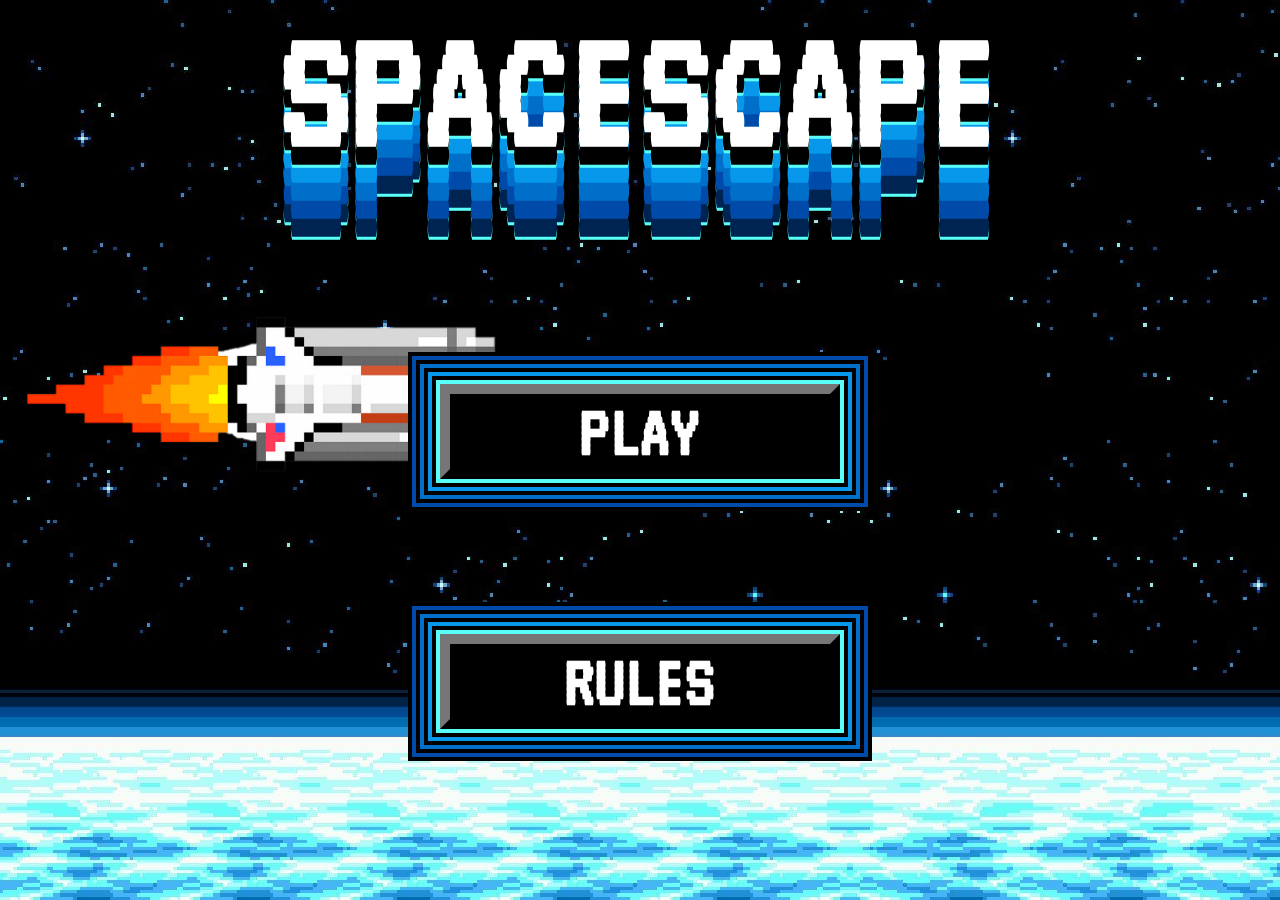
<file: index.html>
<!DOCTYPE html>
<html lang="en">
  <head>
    <meta charset="UTF-8" />
    <meta http-equiv="X-UA-Compatible" content="IE=edge" />
    <meta name="viewport" content="width=device-width, initial-scale=1.0" />
    <meta name="description" content="Spacescape is an intergalactic themed, side-scrolling platform game in which the core objective is to manoeuvre the player character between obstacles, avoiding contact, resulting in death" />
    <meta name="keywords" content="video game, space, side-scrolling platform game" />
    <meta name="author" content="Faris Dhoot" />

    <link rel="stylesheet" href="assets/css/style.css" />
    <link rel="icon" href="assets/images/favicon.png" />

    <title>SPACESCAPE</title>
  </head>
  <body class="background-image">
    <!-- Logo & Score Counter -->
    <header>
      <a href="index.html">
        <h1 id="logo">Spacescape</h1>
      </a>
      <h2 class="score">0</h2>
  </header>  

    <!-- Background Image, Spaceship & Shooting Star -->
    <main class="home-page">
      <div id="spaceship"></div>

      <!-- Player Controls -->
      <section id="player-controls">
        <div>
          <h2 class="play-button">Play</h2>
        </div>

        <div>
          <h2 class="open-modal">Rules</h2>
        </div>
      </section>

      <!-- Player Controls Modal -->
      <section>
        <div class="outer-modal">
          <div class="inner-modal">
            <h4>Assignment Expedition</h4>
            <p>
              # The year is 2083; you are stationed 1402 light years away, by the exoplanet Kepler-452b otherwise known as Earth 2.0. A coalition of world leaders and government bodies have assigned you the mission of exploring the
              potential habitability of Kepler which is thought to be desolate.
            </p>
            <p>
              # As you exit your spacecraft and approach the planet’s atmosphere, you notice a strange grouping of objects hurdling towards you. OH NO! it looks like the native species have detected your presence and are not too please.
              Quick; avoid being captured or worse, killed and intercept your orbiting spaceship, reporting your findings to ground control.
            </p>

            <h4>Manoeuvers</h4>
            <p>
              # The strategy is simple, avoid all obstacles by clicking any key on (desktop/laptop) or single tap the screen (mobile/tablet) to make your sprite jump, avoiding death. Beware not all obstacles are created equal. Some are
              larger in size and speed. Your best bet is to time your movements wisely, the longer you’re outside the safety of your ship the harder the obstacles become. Good Luck!
            </p>
            <span class="close-modal">X</span>
          </div>
        </div>
      </section>
    </main>

   <!-- Character & Game Obstacles -->
    <main>
      <div class="game">
        <div id="astronaut-sprite"></div>

        <div class="meteorite-obstacle meteorite"></div>

        <div class="fire-obstacle fire-ball"></div>

        <div class="ufo-obstacle ufo"></div>

        <div class="martian-obstacle martian"></div>

        <div class="planetary-obstacle1 planet1"></div>

        <div class="planetary-obstacle2 planet2"></div>
      </div>
    </main>
    <script src="assets/js/script.js"></script>
  </body>
</html>
</file>
<file: assets/css/style.css>
@import url("https://fonts.googleapis.com/css2?family=Orbitron&family=VT323&display=swap");

/* Create A Base 10 Unit For Measurements */

html {
  font-size: 62.5%;
}

/* Create Custom Default Settings For Document */

* {
  margin: 0;
  padding: 0;
  box-sizing: border-box;
}

body {
  color: #ffffff;
  background: #000000;
  font-family: Orbitron, sans-serif;
}

/* Heading Styling */
#logo,
h2,
h3 {
  font-family: VT323;
}

/* Background Image, Spaceship & Shooting Star Animations */
.background-image {
  background: url("../images/background-image-horizon.jpg");
  image-rendering: pixelated;
  filter: saturate(130%);
  min-height: 100vh;
  width: 100%;
  background-size: cover;
  position: relative;
  animation: space-movement 40s linear infinite;
  overflow: hidden;
}

@keyframes space-movement {
  0% {
    background-position: 0 0;
  }
  100% {
    background-position: 100vw 0;
  }
}

#spaceship {
  background: url("../images/spaceship.png");
  background-size: cover;
  height: 58rem;
  width: 58rem;
  position: absolute;
  top: 11.5%;
  transform: rotate(90deg);
  animation: ship-movement 20s infinite linear;
}

@keyframes ship-movement {
  from {
    left: -620px;
  }
  to {
    left: 100%;
  }
}

/* Logo & Score Counter */

header {
  text-align: center;
}

header a {
  text-decoration: none;
  color: inherit;
}

#logo {
  display: inline-block;
  text-transform: uppercase;
  font-size: 18rem;
  text-shadow: #000000 0 18px 0, #76f6f0 0 21px 0, #2392d2 0 36px 0, #006aaf 0 54px 0, #004891 0 72px 0, #022345 0 90px 0, #76f6f0 0 93px 0;
}

.score {
  font-size: 7.5rem;
  text-shadow: #000000 0 4px 0, #76f6f0 0 5px 0, #2392d2 0 8px 0, #006aaf 0 12px 0, #004891 0 16px 0, #022345 0 20px 0, #76f6f0 0 21px 0;
  margin-top: 6rem;
}

/* Player Controls */

#player-controls {
  width: 40rem;
  height: 50rem;
  display: flex;
  flex-direction: column;
  align-items: center;
  font-size: 5rem;
  text-transform: uppercase;
  justify-content: space-around;
  position: absolute;
  left: 0;
  right: 0;
  top: 34%;
  margin-left: auto;
  margin-right: auto;
  z-index: 1;
}

#player-controls a {
  text-decoration: none;
  color: inherit;
}

#player-controls h2 {
  background-color: #000000;
  width: 40rem;
  text-align: center;
  border: #222222 outset 10px;
  box-shadow: #76f6f0 0px 0px 0px 4px, #000000 0px 0px 0px 8px, #2392d2 0px 0px 0px 12px, #000000 0px 0px 0px 16px, #006aaf 0px 0px 0px 20px, #000000 0px 0px 0px 24px, #004891 0px 0px 0px 28px, #000000 0px 0px 0px 32px;
  animation: zero-gravity-controls 6s ease-in-out infinite;
}

@keyframes zero-gravity-controls {
  0% {
    transform: translateY(0px);
  }
  50% {
    transform: translateY(15px);
  }
  100% {
    transform: translateY(0px);
  }
}

#player-controls h2:hover {
  background-color: #ff3e4f;
  cursor: pointer;
  box-shadow: #ffdd5c 0px 0px 0px 4px, #000000 0px 0px 0px 8px, #feaf34 0px 0px 0px 12px, #000000 0px 0px 0px 16px, #fe9200 0px 0px 0px 20px, #000000 0px 0px 0px 24px, #fb6a04 0px 0px 0px 28px, #000000 0px 0px 0px 32px,
    #ff5100 0px 0px 0px 36px;
  text-shadow: #000000 2px 3px, #000000 2px 6px;
}

/* Player Controls - Terminal Modal */

.outer-modal {
  display: flex;
  align-items: center;
  justify-content: center;
  position: fixed;
  height: 100vh;
  width: 100vw;
  top: 0;
  left: 0;
  background-color: rgb(0, 0, 0, 0.7);
  z-index: 2;
  opacity: 0;
  visibility: hidden;
}

.inner-modal {
  width: 95rem;
  height: 54rem;
  background: radial-gradient(circle at center, #004891, #022345, #000000 100%);
  background: url("../images/terminal.jpg") center center;
  background-size: cover;
  font-size: 2rem;
  text-shadow: #000000 2px 2px;
  border-radius: 50px;
  overflow-y: auto;
}

.inner-modal h4 {
  font-size: 5rem;
  text-align: center;
  margin-top: 4rem;
}

.inner-modal p {
  line-height: 3.1rem;
  padding: 0 6rem;
  margin: 2rem;
}

#settings-modal-content {
  display: flex;
  justify-content: space-between;
  margin: 11rem;
}

.settings-options {
  display: inline-flex;
  flex-direction: column;
  font-size: 2.5rem;
  align-items: center;
}

.settings-options h5 {
  font-size: 3rem;
}

.settings-options label {
  margin: 3rem;
}

input {
  cursor: pointer;
}

.modal-toggle {
  visibility: visible;
  opacity: 1;
}

.close-modal {
  font-size: 2rem;
  padding-bottom: 30px;
  cursor: pointer;
  text-align: center;
  display: flex;
  justify-content: center;
}

.close-modal:hover {
  color: #ff3e4f;
}

/* Player Sprite & Animations */

#astronaut-sprite {
  height: 40rem;
  width: 30rem;
  background: url("../images/player-sprite.png");
  image-rendering: pixelated;
  background-size: cover;
  position: absolute;
  bottom: 1rem;
  left: -10rem;
}

.animate-sprite {
  animation: sprite-jump 0.6s linear;
}

@keyframes sprite-jump {
  0% {
    top: 200px;
  }
  30% {
    top: 100px;
  }
  70% {
    top: 100px;
  }
  100% {
    top: 200px;
  }
}

/* Game Obstacles & Animation */

.meteorite-obstacle {
  height: 20rem;
  width: 27rem;
  transform: rotate(45deg);
  position: absolute;
  bottom: 7rem;
  right: 0;
  animation: meteorite-obstacle 3s linear infinite;
}

.meteorite {
  background: url("../images/meteorite.png") center center;
  background-size: cover;
}

@keyframes meteorite-obstacle {
  0% {
    left: 100%;
  }
  100% {
    left: -25%;
  }
}

.fire-obstacle {
  height: 19rem;
  width: 25rem;
  transform: rotate(45deg);
  position: absolute;
  bottom: 10rem;
  right: 0;
  animation: fire-obstacle 15s linear infinite;
}

.fire-ball {
  background: url("../images/fireball.png") center center;
  background-size: cover;
}

@keyframes fire-obstacle {
  0% {
    left: 400%;
  }
  100% {
    left: -400%;
  }
}

.ufo-obstacle {
  height: 30rem;
  width: 30rem;
  position: absolute;
  bottom: 7rem;
  right: 0;
  animation: alien-obstacle 25s linear infinite;
}

.ufo {
  background: url("../images/ufo.png");
  background-size: cover;
}

@keyframes alien-obstacle {
  0% {
    left: 600%;
  }
  100% {
    left: -600%;
  }
}

.martian-obstacle {
  height: 32rem;
  width: 32rem;
  position: absolute;
  bottom: 7rem;
  right: 0;
  animation: alien-obstacle 35s linear infinite;
}

.martian {
  background: url("../images/martian.png");
  background-size: cover;
}

@keyframes alien-obstacle {
  0% {
    left: 1000%;
  }
  100% {
    left: -1000%;
  }
}

.planetary-obstacle1 {
  height: 34rem;
  width: 34rem;
  position: absolute;
  bottom: 7rem;
  right: 0;
  animation: planetary-obstacle1 45s linear infinite;
}

.planet1 {
  background: url("../images/planet1.png");
  background-size: cover;
}

@keyframes planetary-obstacle1 {
  0% {
    left: 1500%;
  }
  100% {
    left: -1500%;
  }
}

.planetary-obstacle2 {
  height: 35rem;
  width: 35rem;
  position: absolute;
  bottom: 7rem;
  right: 0;
  animation: planetary-obstacle1 50s linear infinite;
}

.planet2 {
  background: url("../images/planet2.png");
  background-size: cover;
}

@keyframes planetary-obstacle2 {
  0% {
    left: 2000%;
  }
  100% {
    left: -2000%;
  }
}

/* General Media Queries - Max Width */

/* Screen Size: 1200px & Below */
@media screen and (max-width: 1200px) {
  #spaceship {
    width: 55rem;
    height: 55rem;
    top: 10rem;
  }

  #astronaut-sprite {
    height: 38rem;
    width: 28rem;
  }

  .meteorite-obstacle {
    height: 21rem;
    width: 28rem;
  }

  .fire-obstacle {
    height: 17rem;
    width: 23rem;
  }

  .ufo-obstacle {
    height: 28rem;
    width: 28rem;
  }

  .martian-obstacle {
    height: 29rem;
    width: 29rem;
  }

  .planetary-obstacle1 {
    height: 30rem;
    width: 30rem;
  }

  .planetary-obstacle2 {
    height: 31rem;
    width: 31rem;
  }
}

/* Screen Size: 1024px & Below */
@media screen and (max-width: 1024px) {
  #spaceship {
    width: 50rem;
    height: 50rem;
    top: 12rem;
  }

  #astronaut-sprite {
    height: 36rem;
    width: 26rem;
  }

  .meteorite-obstacle {
    height: 19rem;
    width: 26rem;
    bottom: 8rem;
  }

  .fire-obstacle {
    height: 17rem;
    width: 21rem;
    background-size: cover;
  }

  .ufo-obstacle {
    height: 26rem;
    width: 26rem;
  }

  .martian-obstacle {
    height: 27rem;
    width: 27rem;
  }

  .planetary-obstacle1 {
    height: 28rem;
    width: 28rem;
  }

  .planetary-obstacle2 {
    height: 29rem;
    width: 29rem;
  }

  .inner-modal {
    width: 90rem;
    height: 51rem;
  }

  .close-modal {
    font-size: 1.5rem;
  }
}

/* Screen Size: 900px & Below */
@media screen and (max-width: 900px) {
  #spaceship {
    width: 45rem;
    height: 45rem;
    top: 33rem;
  }

  #logo {
    font-size: 15rem;
    text-shadow: #000000 0 15px 0, #76f6f0 0 18px 0, #2392d2 0 30px 0, #006aaf 0 45px 0, #004891 0 55px 0, #022345 0 70px 0, #76f6f0 0 73px 0;
  }

  #score-counter {
    font-size: 7rem;
  }

  #player-controls {
    width: 35rem;
    height: 45rem;
    font-size: 4.5rem;
  }

  #player-controls h2 {
    width: 35rem;
    border: #222222 outset 8px;
  }

  #astronaut-sprite {
    height: 34rem;
    width: 24rem;
  }

  .meteorite-obstacle {
    height: 17rem;
    width: 24rem;
  }

  .fire-obstacle {
    height: 15rem;
    width: 19rem;
  }

  .ufo-obstacle {
    height: 24rem;
    width: 24rem;
  }

  .martian-obstacle {
    height: 25rem;
    width: 25rem;
  }

  .planetary-obstacle1 {
    height: 26rem;
    width: 26rem;
  }

  .planetary-obstacle2 {
    height: 27rem;
    width: 27rem;
  }

  .inner-modal {
    width: 76rem;
    height: 44rem;
  }

  .close-modal {
    font-size: 1.2rem;
  }

  #settings-modal-content {
    margin: 9rem;
  }

  .settings-options {
    font-size: 2rem;
  }

  .settings-options h5 {
    font-size: 2.5rem;
  }
}

/* Screen Size: 769px & Below */
@media screen and (max-width: 769px) {
  #spaceship {
    width: 40rem;
    height: 40rem;
    top: 36rem;
  }

  #logo {
    font-size: 13rem;
    text-shadow: #000000 0 13px 0, #76f6f0 0 16px 0, #2392d2 0 26px 0, #006aaf 0 39px 0, #004891 0 52px 0, #022345 0 65px 0, #76f6f0 0 68px 0;
  }

  #player-controls {
    width: 30rem;
    height: 40rem;
    font-size: 4rem;
  }

  #player-controls h2 {
    width: 30rem;
    box-shadow: #76f6f0 0 0 0 3px, #000000 0 0 0 6px, #2392d2 0 0 0 9px, #000000 0 0 0 12px, #006aaf 0 0 0 15px, #000000 0 0 0 18px, #004891 0 0 0 21px, #000000 0 0 0 24px, #022345 0 0 0 27px;
    border: #222222 outset 7px;
  }

  #player-controls h2:hover {
    box-shadow: #ffdd5c 0 0 0 3px, #000000 0 0 0 6px, #feaf34 0 0 0 9px, #000000 0 0 0 12px, #fe9200 0 0 0 15px, #000000 0 0 0 18px, #fb6a04 0 0 0 21px, #000000 0 0 0 24px, #ff5100 0 0 0 27px;
  }

  #astronaut-sprite {
    height: 32rem;
    width: 22rem;
    margin-left: 1rem;
  }

  .meteorite-obstacle {
    height: 15rem;
    width: 22rem;
    bottom: 8.5rem;
  }

  .fire-obstacle {
    height: 13rem;
    width: 17rem;
  }

  .ufo-obstacle {
    height: 22rem;
    width: 22rem;
  }

  .martian-obstacle {
    height: 23rem;
    width: 23rem;
  }

  .planetary-obstacle1 {
    height: 24rem;
    width: 24rem;
  }

  .planetary-obstacle2 {
    height: 25rem;
    width: 25rem;
  }

  .inner-modal {
    width: 60rem;
    height: 34rem;
  }

  .inner-modal h4 {
    font-size: 4rem;
  }

  #settings-modal-content {
    margin: 7rem;
  }

  .settings-options {
    font-size: 1.5rem;
  }

  .settings-options h5 {
    font-size: 2rem;
  }
}

/* Screen Size: 650px & Below */
@media screen and (max-width: 650px) {
  #spaceship {
    width: 35rem;
    height: 35rem;
    top: 33rem;
  }

  #logo {
    font-size: 12rem;
    text-shadow: #000000 0 12px 0, #76f6f0 0 15px 0, #2392d2 0 24px 0, #006aaf 0 36px 0, #004891 0 48px 0, #022345 0 60px 0, #76f6f0 0 63px 0;
  }

  #score-counter {
    font-size: 6.5rem;
    margin-top: 5rem;
  }

  #player-controls {
    width: 25rem;
    height: 35rem;
    font-size: 3.5rem;
  }

  #player-controls h2 {
    width: 25rem;
  }

  #astronaut-sprite {
    height: 30rem;
    width: 20rem;
    margin-left: 1.5rem;
  }

  .meteorite-obstacle {
    height: 13rem;
    width: 20rem;
  }

  .fire-obstacle {
    height: 11rem;
    width: 15rem;
  }

  .ufo-obstacle {
    height: 20rem;
    width: 20rem;
  }

  .martian-obstacle {
    height: 21rem;
    width: 21rem;
  }

  .planetary-obstacle1 {
    height: 22rem;
    width: 22rem;
  }

  .planetary-obstacle2 {
    height: 23rem;
    width: 23rem;
  }

  .inner-modal {
    width: 50rem;
    height: 28rem;
  }

  .inner-modal h4 {
    font-size: 3rem;
  }

  .inner-modal p {
    line-height: 2.7rem;
  }

  #settings-modal-content {
    margin: 6rem 6rem 2rem 6rem;
  }

  .settings-options {
    font-size: 1.3rem;
  }

  .settings-options h5 {
    font-size: 1.8rem;
  }
}

/* Screen Size: 550px & Below */
@media screen and (max-width: 550px) {
  #spaceship {
    width: 30rem;
    height: 30rem;
    top: 38rem;
  }

  #logo {
    font-size: 10rem;
    text-shadow: #000000 0 10px 0, #76f6f0 0 13px 0, #2392d2 0 20px 0, #006aaf 0 30px 0, #004891 0 40px 0, #022345 0 50px 0, #76f6f0 0 53px 0;
  }

  #score-counter {
    font-size: 5rem;
    text-shadow: #000000 0 3px 0, #76f6f0 0 4px 0, #2392d2 0 6px 0, #006aaf 0 9px 0, #004891 0 12px 0, #022345 0 15px 0, #76f6f0 0 16px 0;
  }

  #player-controls {
    width: 20rem;
    height: 30rem;
    font-size: 3rem;
  }

  #player-controls h2 {
    width: 20rem;
    box-shadow: #76f6f0 0 0 0 2px, #000000 0 0 0 4px, #2392d2 0 0 0 6px, #000000 0 0 0 8px, #006aaf 0 0 0 10px, #000000 0 0 0 12px, #004891 0 0 0 14px, #000000 0 0 0 16px, #022345 0 0 0 18px;
    border: #222222 outset 6px;
  }

  #player-controls h2:hover {
    box-shadow: #ffdd5c 0 0 0 2px, #000000 0 0 0 4px, #feaf34 0 0 0 6px, #000000 0 0 0 8px, #fe9200 0 0 0 10px, #000000 0 0 0 12px, #fb6a04 0 0 0 14px, #000000 0 0 0 16px, #ff5100 0 0 0 18px;
    text-shadow: #000000 2px 2px, #000000 2px 4px;
  }

  #astronaut-sprite {
    height: 25rem;
    width: 17rem;
    margin-left: 3rem;
  }

  .meteorite-obstacle {
    height: 10rem;
    width: 17rem;
  }

  .fire-obstacle {
    height: 9rem;
    width: 12rem;
  }

  .ufo-obstacle {
    height: 15rem;
    width: 15rem;
  }

  .martian-obstacle {
    height: 16rem;
    width: 16rem;
  }

  .planetary-obstacle1 {
    height: 17rem;
    width: 17rem;
  }

  .planetary-obstacle2 {
    height: 18rem;
    width: 18rem;
  }

  .inner-modal {
    width: 46rem;
    height: 27rem;
  }

  .inner-modal h4 {
    font-size: 2.5rem;
  }

  .inner-modal p {
    padding: 0 4rem;
  }
}

/* Screen Size: 481px & Below */
@media screen and (max-width: 481px) {
  #spaceship {
    width: 25rem;
    height: 25rem;
    top: 36rem;
  }

  #logo {
    font-size: 9rem;
    text-shadow: #000000 0 9px 0, #76f6f0 0 12px 0, #2392d2 0 18px 0, #006aaf 0 27px 0, #004891 0 36px 0, #022345 0 45px 0, #76f6f0 0 48px 0;
  }

  #score-counter {
    font-size: 4.5rem;
    margin-top: 4rem;
  }

  #player-controls {
    width: 15rem;
    height: 25rem;
    font-size: 2.5rem;
  }

  #player-controls h2 {
    width: 15rem;
    border: #222222 outset 5px;
  }

  #astronaut-sprite {
    height: 20rem;
    width: 16rem;
    margin-left: 4.5rem;
    bottom: 3rem;
  }

  .meteorite-obstacle {
    height: 7rem;
    width: 14rem;
    bottom: 10rem;
  }

  .fire-obstacle {
    height: 8rem;
    width: 7rem;
  }

  .ufo-obstacle {
    height: 12rem;
    width: 12rem;
  }

  .martian-obstacle {
    height: 13rem;
    width: 13rem;
  }

  .planetary-obstacle1 {
    height: 14rem;
    width: 14rem;
  }

  .planetary-obstacle2 {
    height: 15rem;
    width: 15rem;
  }

  .inner-modal {
    width: 40rem;
    height: 23rem;
  }

  #settings-modal-content {
    margin: 3rem 3rem 1rem 3rem;
  }

  .settings-options {
    font-size: 1.3rem;
  }

  .settings-options h5 {
    font-size: 1.8rem;
  }
}

/* Screen Size: 400px & Below */
@media screen and (max-width: 400px) {
  #spaceship {
    width: 20rem;
    height: 20rem;
    top: 49rem;
  }

  #logo {
    font-size: 7rem;
    text-shadow: #000000 0 5px 0, #76f6f0 0 7px 0, #2392d2 0 10px 0, #006aaf 0 15px 0, #004891 0 20px 0, #022345 0 25px 0, #76f6f0 0 27px 0;
  }

  #score-counter {
    font-size: 4rem;
    text-shadow: #000000 0 3px 0, #76f6f0 0 4px 0, #2392d2 0 6px 0, #006aaf 0 9px 0, #004891 0 12px 0, #022345 0 15px 0, #76f6f0 0 16px 0;
    margin-top: 2rem;
  }

  #player-controls {
    width: 10rem;
    height: 25rem;
    font-size: 1.5rem;
    top: 30%;
  }

  #player-controls h2 {
    width: 10rem;
    box-shadow: #76f6f0 0 0 0 1px, #000000 0 0 0 2px, #2392d2 0 0 0 3px, #000000 0 0 0 4px, #006aaf 0 0 0 5px, #000000 0 0 0 6px, #004891 0 0 0 7px, #000000 0 0 0 8px, #022345 0 0 0 9px;
  }

  #player-controls h2:hover {
    box-shadow: #ffdd5c 0 0 0 1px, #000000 0 0 0 2px, #feaf34 0 0 0 3px, #000000 0 0 0 4px, #fe9200 0 0 0 5px, #000000 0 0 0 6px, #fb6a04 0 0 0 7px, #000000 0 0 0 8px, #ff5100 0 0 0 9px;
    text-shadow: #000000 2px 2px, #000000 2px 2px;
  }

  .inner-modal {
    width: 35rem;
    height: 20rem;
  }

  .inner-modal h4 {
    font-size: 2rem;
  }

  .inner-modal p {
    padding: 0 2rem;
  }

  .settings-options {
    font-size: 1.2rem;
  }

  .settings-options label {
    margin: 2rem;
  }

  .settings-options h5 {
    font-size: 1.3rem;
  }

  #astronaut-sprite {
    height: 19rem;
    width: 15rem;
    margin-left: 5rem;
    bottom: 3rem;
  }

  .meteorite-obstacle {
    height: 6rem;
    width: 13rem;
    bottom: 9rem;
  }

  .fire-obstacle {
    height: 7rem;
    width: 6rem;
    bottom: 8rem;
  }

  .ufo-obstacle {
    height: 11rem;
    width: 11rem;
  }

  .martian-obstacle {
    height: 12rem;
    width: 12rem;
  }

  .planetary-obstacle1 {
    height: 13rem;
    width: 13rem;
  }

  .planetary-obstacle2 {
    height: 14rem;
    width: 14rem;
  }
}

/* Screen Size: 320px & Below */
@media screen and (max-width: 320px) {
  #spaceship {
    width: 15rem;
    height: 15rem;
    top: 43rem;
  }

  #logo {
    font-size: 6rem;
    text-shadow: #000000 0 4px 0, #76f6f0 0 6px 0, #2392d2 0 8px 0, #006aaf 0 12px 0, #004891 0 16px 0, #022345 0 20px 0, #76f6f0 0 22px 0;
  }

  #score-counter {
    font-size: 3.5rem;
    margin-top: 1.5rem;
  }

  #astronaut-sprite {
    height: 17rem;
    width: 13rem;
    margin-left: 5rem;
    bottom: 3rem;
  }

  .meteorite-obstacle {
    height: 5rem;
    width: 11rem;
    bottom: 10rem;
  }

  .fire-obstacle {
    height: 6rem;
    width: 5rem;
  }

  .ufo-obstacle {
    height: 9rem;
    width: 9rem;
  }

  .martian-obstacle {
    height: 10rem;
    width: 10rem;
  }

  .planetary-obstacle1 {
    height: 11rem;
    width: 11rem;
  }

  .planetary-obstacle2 {
    height: 12rem;
    width: 12rem;
  }

  .inner-modal {
    width: 25rem;
    height: 14rem;
  }

  .inner-modal h4 {
    font-size: 1.5rem;
  }

  .inner-modal p {
    font-size: 1.2rem;
    padding: 0 1rem;
  }

  .settings-options h5 {
    font-size: 1.2rem;
    text-align: center;
  }

  .settings-options {
    font-size: 1.1rem;
    text-align: center;
  }

  .settings-options label {
    margin: 1.1rem;
  }

  #settings-modal-content {
    margin-top: 0.5rem;
    justify-content: center;
  }

  .close-modal {
    font-size: 1rem;
  }
}

/* General Media Queries - Max Height */
/* Screen Height: 540px */
@media screen and (max-height: 540px) {
  #logo {
    font-size: 10rem;
    text-shadow: #000000 0 10px 0, #76f6f0 0 13px 0, #2392d2 0 20px 0, #006aaf 0 30px 0, #004891 0 40px 0, #022345 0 50px 0, #76f6f0 0 53px 0;
  }

  #score-counter {
    font-size: 4rem;
    text-shadow: #000000 0 3px 0, #76f6f0 0 4px 0, #2392d2 0 6px 0, #006aaf 0 9px 0, #004891 0 12px 0, #022345 0 15px 0, #76f6f0 0 16px 0;
    margin-top: 4rem;
  }

  #spaceship {
    height: 30rem;
    width: 30rem;
    top: 30rem;
  }

  #player-controls {
    height: 8rem;
    font-size: 3rem;
    flex-direction: row;
    justify-content: center;
  }

  #player-controls h2 {
    width: 17rem;
    box-shadow: #76f6f0 0 0 0 1px, #000000 0 0 0 2px, #2392d2 0 0 0 3px, #000000 0 0 0 4px, #006aaf 0 0 0 5px, #000000 0 0 0 6px, #004891 0 0 0 7px, #000000 0 0 0 8px, #022345 0 0 0 9px;
    margin: 3rem;
  }

  #player-controls h2:hover {
    box-shadow: #ffdd5c 0 0 0 1px, #000000 0 0 0 2px, #feaf34 0 0 0 3px, #000000 0 0 0 4px, #fe9200 0 0 0 5px, #000000 0 0 0 6px, #fb6a04 0 0 0 7px, #000000 0 0 0 8px, #ff5100 0 0 0 9px;
    text-shadow: #000000 2px 2px, #000000 2px 2px;
  }

  .inner-modal {
    font-size: 1.8rem;
  }

  .inner-modal h4 {
    font-size: 4rem;
  }

  #astronaut-sprite {
    height: 25rem;
    width: 17rem;
    margin-left: 3rem;
  }

  @keyframes sprite-jump {
    0% {
      top: -75px;
    }
    30% {
      top: -25px;
    }
    70% {
      top: 50px;
    }
    100% {
      top: 75px;
    }
  }

  .animate-sprite {
    animation: sprite-jump 0.3s linear;
  }

  .meteorite-obstacle {
    height: 10rem;
    width: 17rem;
  }

  .fire-obstacle {
    height: 9rem;
    width: 12rem;
  }

  .ufo-obstacle {
    height: 14rem;
    width: 14rem;
  }

  .martian-obstacle {
    height: 15rem;
    width: 15rem;
  }

  .planetary-obstacle1 {
    height: 16rem;
    width: 16rem;
  }

  .planetary-obstacle2 {
    height: 16rem;
    width: 16rem;
  }
}

/* Screen Height: 450px */
@media screen and (max-height: 450px) {
  #logo {
    font-size: 7rem;
    text-shadow: #000000 0 5px 0, #76f6f0 0 7px 0, #2392d2 0 10px 0, #006aaf 0 15px 0, #004891 0 20px 0, #022345 0 25px 0, #76f6f0 0 27px 0;
  }

  #score-counter {
    font-size: 2.5rem;
    text-shadow: #000000 0 1px 0, #76f6f0 0 2px 0, #2392d2 0 3px 0, #006aaf 0 4px 0, #004891 0 5px 0, #022345 0 6px 0, #76f6f0 0 7px 0;
    margin-top: 2.5rem;
  }

  #spaceship {
    height: 20rem;
    width: 20rem;
    top: 20rem;
  }

  #player-controls {
    height: 10rem;
    font-size: 2rem;
    flex-direction: row;
    justify-content: center;
  }

  #player-controls h2 {
    width: 14rem;
    box-shadow: #76f6f0 0 0 0 1px, #000000 0 0 0 2px, #2392d2 0 0 0 3px, #000000 0 0 0 4px, #006aaf 0 0 0 5px, #000000 0 0 0 6px, #004891 0 0 0 7px, #000000 0 0 0 8px, #022345 0 0 0 9px;
    margin: 3rem;
  }

  .inner-modal {
    width: 50rem;
    height: 28rem;
  }

  .inner-modal h4 {
    font-size: 3rem;
  }

  .inner-modal p {
    line-height: 2.7rem;
  }

  #astronaut-sprite {
    height: 19rem;
    width: 15rem;
    margin-left: 5rem;
    bottom: 3rem;
  }

  .meteorite-obstacle {
    height: 6rem;
    width: 13rem;
    bottom: 10rem;
  }

  .fire-obstacle {
    height: 7rem;
    width: 6rem;
  }

  .ufo-obstacle {
    height: 11rem;
    width: 11rem;
  }

  .martian-obstacle {
    height: 12rem;
    width: 12rem;
  }

  .planetary-obstacle1 {
    height: 13rem;
    width: 13rem;
  }

  .planetary-obstacle2 {
    height: 14rem;
    width: 14rem;
  }
}

/* Screen Height: 400px - Orientation Landscape */
@media screen and (max-height: 400px) {
  #logo {
    font-size: 6rem;
    text-shadow: #000000 0 4px 0, #76f6f0 0 6px 0, #2392d2 0 8px 0, #006aaf 0 12px 0, #004891 0 16px 0, #022345 0 20px 0, #76f6f0 0 22px 0;
  }

  #score-counter {
    font-size: 2rem;
    text-shadow: #000000 0 1px 0, #76f6f0 0 2px 0, #2392d2 0 3px 0, #006aaf 0 4px 0, #004891 0 5px 0, #022345 0 6px 0, #76f6f0 0 7px 0;
    margin-top: 2.5rem;
  }

  #spaceship {
    height: 20rem;
    width: 20rem;
    top: 20rem;
  }

  #player-controls {
    height: 5rem;
    font-size: 2rem;
    flex-direction: row;
    justify-content: center;
  }

  #player-controls h2 {
    width: 12rem;
    box-shadow: #76f6f0 0 0 0 1px, #000000 0 0 0 2px, #2392d2 0 0 0 3px, #000000 0 0 0 4px, #006aaf 0 0 0 5px, #000000 0 0 0 6px, #004891 0 0 0 7px, #000000 0 0 0 8px, #022345 0 0 0 9px;
    margin: 3rem;
  }
}

/* Screen Height: 370px  */
@media screen and (max-height: 370px) {
  #logo {
    font-size: 5rem;
    text-shadow: #000000 0 3px 0, #76f6f0 0 4px 0, #2392d2 0 6px 0, #006aaf 0 9px 0, #004891 0 12px 0, #022345 0 15px 0, #76f6f0 0 16px 0;
  }

  #score-counter {
    font-size: 2rem;
    text-shadow: #000000 0 1px 0, #76f6f0 0 2px 0, #2392d2 0 3px 0, #006aaf 0 4px 0, #004891 0 5px 0, #022345 0 6px 0, #76f6f0 0 7px 0;
    margin-top: 1.5rem;
  }

  #spaceship {
    height: 15rem;
    width: 15rem;
    top: 18rem;
  }

  #player-controls {
    height: 1rem;
    top: 45%;
    font-size: 1.5rem;
    flex-direction: row;
    justify-content: center;
  }

  #player-controls h2 {
    width: 9rem;
    box-shadow: #76f6f0 0 0 0 1px, #000000 0 0 0 2px, #2392d2 0 0 0 3px, #000000 0 0 0 4px, #006aaf 0 0 0 5px, #000000 0 0 0 6px, #004891 0 0 0 7px, #000000 0 0 0 8px, #022345 0 0 0 9px;
    margin: 3rem;
  }
}

/* Screen Height: 320px - Orientation Landscape */
@media screen and (max-height: 320px) {
  .inner-modal {
    width: 42rem;
    height: 23rem;
    font-size: 1.5rem;
  }

  .inner-modal h4 {
    font-size: 2.5rem;
  }

  #player-controls {
    top: 55%;
  }

  #astronaut-sprite {
    height: 17rem;
    width: 13rem;
    margin-left: 6rem;
    bottom: -4rem;
  }

  .meteorite-obstacle {
    height: 5rem;
    width: 11rem;
    bottom: 2rem;
  }

  .fire-obstacle {
    height: 6rem;
    width: 5rem;
    bottom: 2rem;
  }

  .ufo-obstacle {
    height: 9rem;
    width: 9rem;
    bottom: 1rem;
  }

  .martian-obstacle {
    height: 10rem;
    width: 10rem;
    bottom: 0rem;
  }

  .planetary-obstacle1 {
    height: 11rem;
    width: 11rem;
    bottom: 0rem;
  }

  .planetary-obstacle2 {
    height: 12rem;
    width: 12rem;
    bottom: 0rem;
  }
}

/* Device Specific Media Queries - Laptop & Phones */
/* Screen Width: 1024px & Screen Height: 768px */
@media only screen and (device-width: 1024px) and (device-height: 768px) {
  #spaceship {
    height: 33rem;
    width: 33rem;
    top: 45rem;
  }
  #logo {
    font-size: 15rem;
    text-shadow: #000000 0 15px 0, #76f6f0 0 18px 0, #2392d2 0 30px 0, #006aaf 0 45px 0, #004891 0 60px 0, #022345 0 75px 0, #76f6f0 0 78px 0;
  }
  #player-controls {
    font-size: 2rem;
    flex-direction: row;
    justify-content: center;
    height: 20rem;
  }
  #player-controls h2 {
    width: 15rem;
    margin: 8rem;
  }
  #player-controls h2:hover {
    text-shadow: #000000 2px 3px, #000000 2px 4px;
  }

  #astronaut-sprite {
    height: 30rem;
    width: 20rem;
    margin-left: 1.5rem;
  }

  .meteorite-obstacle {
    height: 13rem;
    width: 20rem;
  }

  .fire-obstacle {
    height: 11rem;
    width: 15rem;
  }

  .ufo-obstacle {
    height: 20rem;
    width: 20rem;
  }

  .martian-obstacle {
    height: 21rem;
    width: 21rem;
  }

  .planetary-obstacle1 {
    height: 22rem;
    width: 22rem;
  }

  .planetary-obstacle2 {
    height: 23rem;
    width: 23rem;
  }
}

/* Screen Width: 1600px & Screen Height: 900px */
@media only screen and (device-width: 1600px) and (device-height: 900px) {
  #spaceship {
    height: 47rem;
    width: 47rem;
    top: 52rem;
  }

  #player-controls {
    flex-direction: row;
    justify-content: center;
    height: 25rem;
    top: 42%;
  }

  #player-controls h2 {
    margin: 5rem;
  }

  #astronaut-sprite {
    height: 32rem;
    width: 22rem;
    margin-left: 1rem;
  }

  .meteorite-obstacle {
    height: 15rem;
    width: 22rem;
    bottom: 8.5rem;
  }

  .fire-obstacle {
    height: 13rem;
    width: 17rem;
  }

  .ufo-obstacle {
    height: 22rem;
    width: 22rem;
  }

  .martian-obstacle {
    height: 23rem;
    width: 23rem;
  }

  .planetary-obstacle1 {
    height: 24rem;
    width: 24rem;
  }

  .planetary-obstacle2 {
    height: 25rem;
    width: 25rem;
  }
}

/* Screen Width: 1366px & Screen Height: 768x */
@media only screen and (device-width: 1366px) and (device-height: 768px) {
  #spaceship {
    height: 37rem;
    width: 37rem;
    top: 48rem;
  }

  #logo {
    font-size: 15rem;
    text-shadow: #000000 0 16px 0, #76f6f0 0 19px 0, #2392d2 0 32px 0, #006aaf 0 48px 0, #004891 0 61px 0, #022345 0 76px 0, #76f6f0 0 79px 0;
  }

  #player-controls {
    font-size: 4rem;
    flex-direction: row;
    justify-content: center;
    height: 15rem;
    top: 45%;
  }

  #player-controls h2 {
    width: 30rem;
    margin: 6rem;
  }

  #astronaut-sprite {
    height: 30rem;
    width: 20rem;
    margin-left: 1.5rem;
  }

  .meteorite-obstacle {
    height: 13rem;
    width: 20rem;
  }

  .fire-obstacle {
    height: 11rem;
    width: 15rem;
  }

  .ufo-obstacle {
    height: 20rem;
    width: 20rem;
  }

  .martian-obstacle {
    height: 21rem;
    width: 21rem;
  }

  .planetary-obstacle1 {
    height: 22rem;
    width: 22rem;
  }

  .planetary-obstacle2 {
    height: 23rem;
    width: 23rem;
  }
}

/* Screen Width: 1280px & Screen Height: 800px */
@media only screen and (device-width: 1280px) and (device-height: 800px) {
  #spaceship {
    height: 33rem;
    width: 33rem;
    top: 45rem;
  }

  #logo {
    font-size: 15rem;
    text-shadow: #000000 0 15px 0, #76f6f0 0 18px 0, #2392d2 0 30px 0, #006aaf 0 45px 0, #004891 0 60px 0, #022345 0 75px 0, #76f6f0 0 78px 0;
  }

  #player-controls {
    font-size: 2rem;
    flex-direction: row;
    justify-content: center;
    height: 20rem;
  }

  #player-controls h2 {
    width: 20rem;
    margin: 8rem;
  }

  #player-controls h2:hover {
    text-shadow: #000000 2px 3px, #000000 2px 4px;
  }

  #astronaut-sprite {
    height: 32rem;
    width: 22rem;
    margin-left: 1rem;
  }

  .meteorite-obstacle {
    height: 15rem;
    width: 22rem;
    bottom: 8.5rem;
  }

  .fire-obstacle {
    height: 13rem;
    width: 17rem;
  }

  .ufo-obstacle {
    height: 22rem;
    width: 22rem;
  }

  .martian-obstacle {
    height: 23rem;
    width: 23rem;
  }

  .planetary-obstacle1 {
    height: 24rem;
    width: 24rem;
  }

  .planetary-obstacle2 {
    height: 25rem;
    width: 25rem;
  }
}

/* Screen Width: 411px & Screen Height: 823px */
@media only screen and (device-width: 411px) and (device-height: 823px) {
  #spaceship {
    width: 20rem;
    height: 20rem;
    top: 42rem;
  }
}

.score {
  display: none;
}

.game {
  display: none;
}

.game-toggle {
  display: block;
}

.score-toggle{
  display: block;
}

.game-home-toggle {
  display: none;
}
</file>
